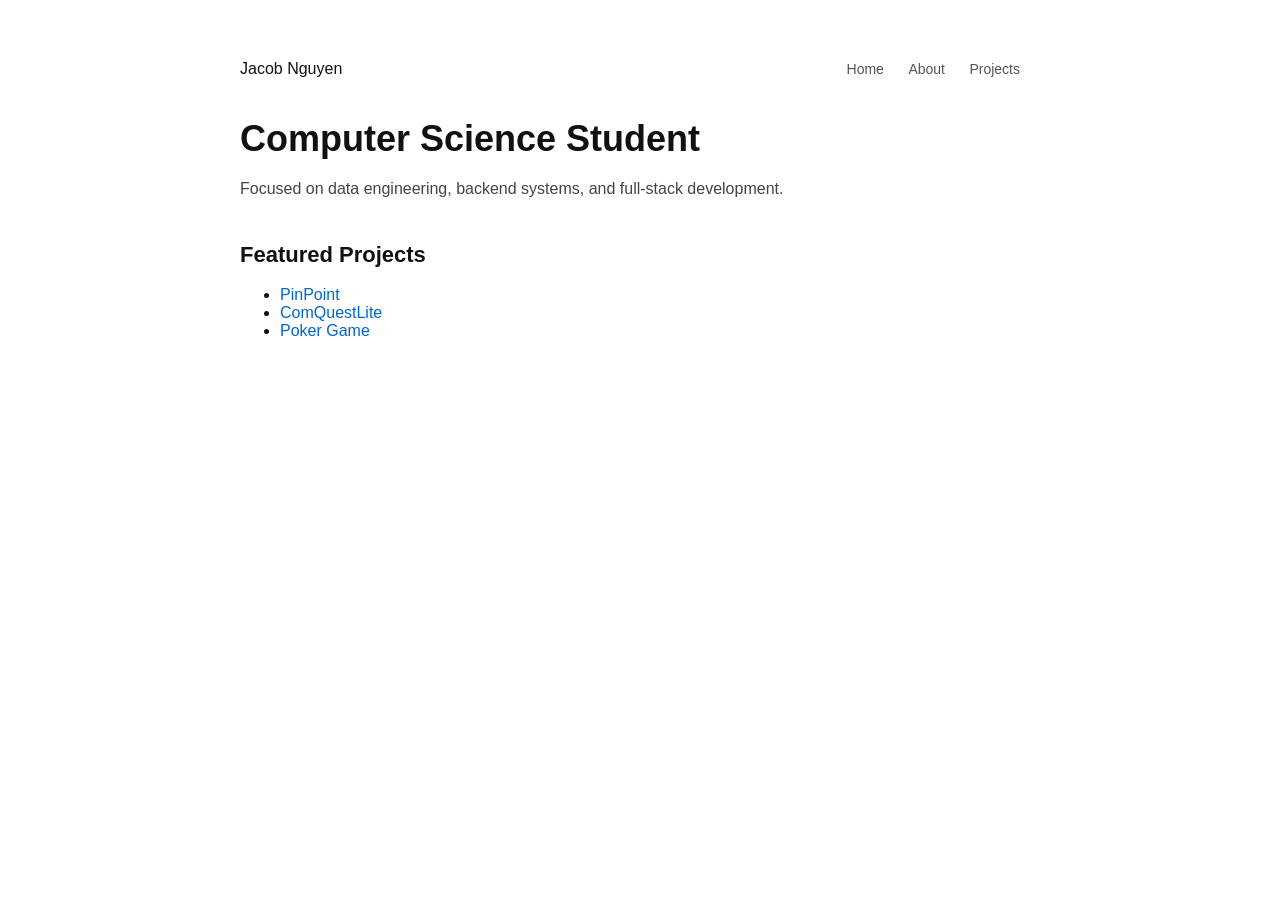
<file: index.html>
<!DOCTYPE html>
<html>
<head>
<title>Jacob Nguyen</title>
<link rel="stylesheet" href="style.css">


</head>

<body>

<div class="container">

<div class="nav">
  <div>Jacob Nguyen</div>
  <div>
    <a href="index.html">Home</a>
    <a href="about.html">About</a>
    <a href="projects.html">Projects</a>
  </div>
</div>

<h1>Computer Science Student</h1>

<p>
Focused on data engineering, backend systems, and full-stack development.
</p>

<h2>Featured Projects</h2>

<ul>
<li><a href="projects.html">PinPoint</a></li>
<li><a href="projects.html">ComQuestLite</a></li>
<li><a href="projects.html">Poker Game</a></li>
</ul>

</div>
</body>
</html>
</file>
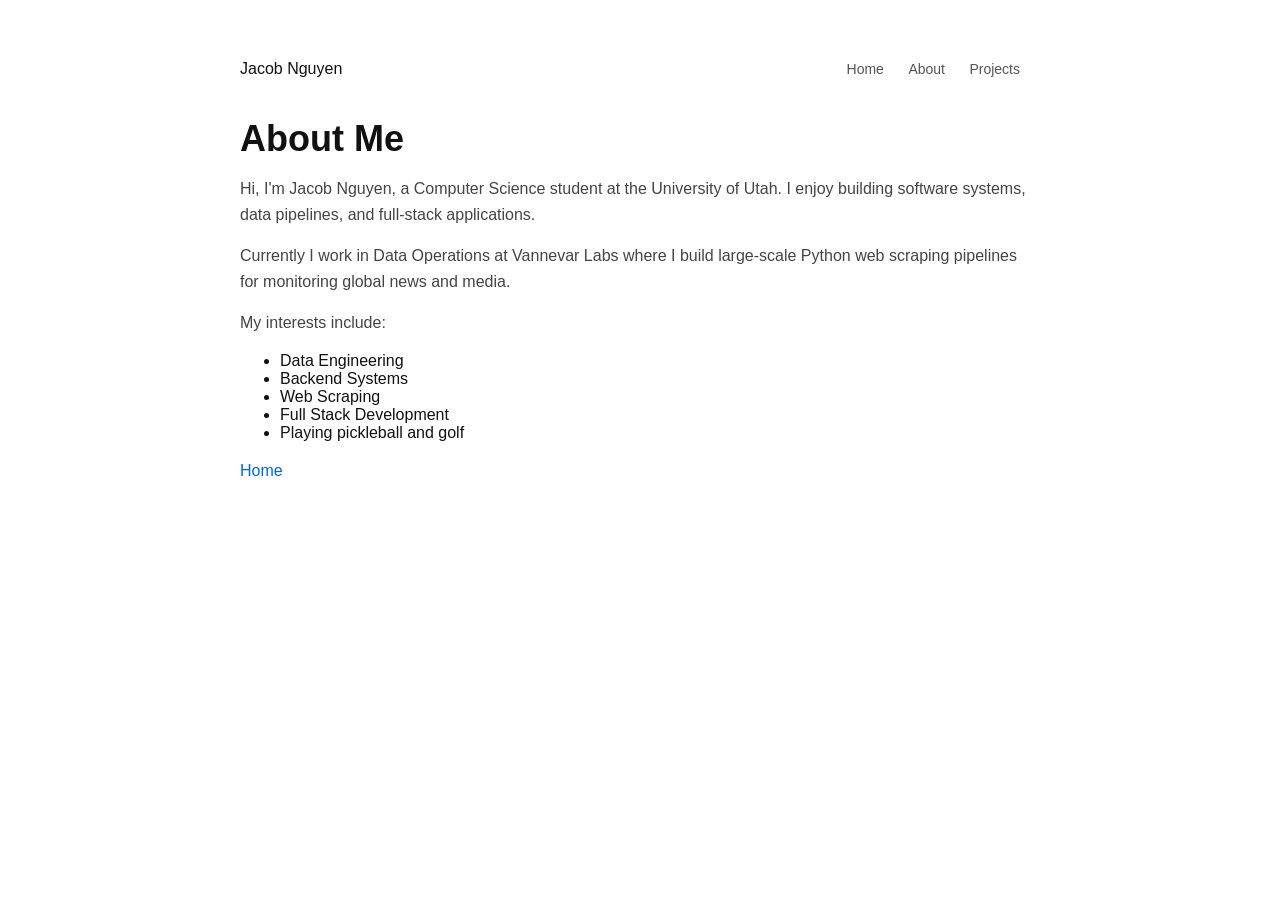
<file: about.html>
<!DOCTYPE html>
<html>
<head>
<title>About Me - Jacob Nguyen</title>
<link rel="stylesheet" href="style.css">

</head>

<body>

<div class="container">

<div class="nav">
  <div>Jacob Nguyen</div>
  <div>
    <a href="index.html">Home</a>
    <a href="about.html">About</a>
    <a href="projects.html">Projects</a>
  </div>
</div>

<h1>About Me</h1>

<p>
Hi, I'm Jacob Nguyen, a Computer Science student at the University of Utah.
I enjoy building software systems, data pipelines, and full-stack applications.
</p>

<p>
Currently I work in Data Operations at Vannevar Labs where I build large-scale
Python web scraping pipelines for monitoring global news and media.
</p>

<p>
My interests include:
</p>

<ul>
<li>Data Engineering</li>
<li>Backend Systems</li>
<li>Web Scraping</li>
<li>Full Stack Development</li>
<li>Playing pickleball and golf</li>
</ul>

<p>
<a href="index.html">Home</a>
</p>

</div>

</body>
</html>
</file>
<file: style.css>
body {
  font-family: -apple-system, BlinkMacSystemFont, sans-serif;
  background-color: #ffffff;
  color: #111111;
  margin: 0;
  padding: 0;
}

/* Layout */
.container {
  max-width: 800px;
  margin: 60px auto;
  padding: 0 20px;
}

/* Navigation */
.nav {
  display: flex;
  justify-content: space-between;
  margin-bottom: 40px;
}

.nav a {
  text-decoration: none;
  color: #555;
  margin-right: 20px;
  font-size: 14px;
}

.nav a:hover {
  color: #000;
}

/* Headings */
h1 {
  font-size: 36px;
  margin-bottom: 10px;
}

h2 {
  margin-top: 40px;
  font-size: 22px;
}

/* Text */
p {
  color: #444;
  line-height: 1.6;
}

/* Projects */
.project {
  border-top: 1px solid #e5e5e5;
  padding-top: 20px;
  margin-top: 20px;
}

/* Images */
img {
  width: 100%;
  border-radius: 6px;
  margin: 10px 0;
}

/* Buttons / Links */
.button {
  display: inline-block;
  padding: 8px 14px;
  border: 1px solid #ccc;
  border-radius: 6px;
  text-decoration: none;
  color: #111;
  font-size: 14px;
  margin-right: 10px;
}

.button:hover {
  background-color: #f5f5f5;
}

/* Global links */
a {
  text-decoration: none;
  color: #0066cc;
}

a:hover {
  color: #0052a3;
}

/* Horizontal rule */
hr {
  margin: 30px 0;
  border: none;
  border-top: 1px solid #e5e5e5;
}
</file>
